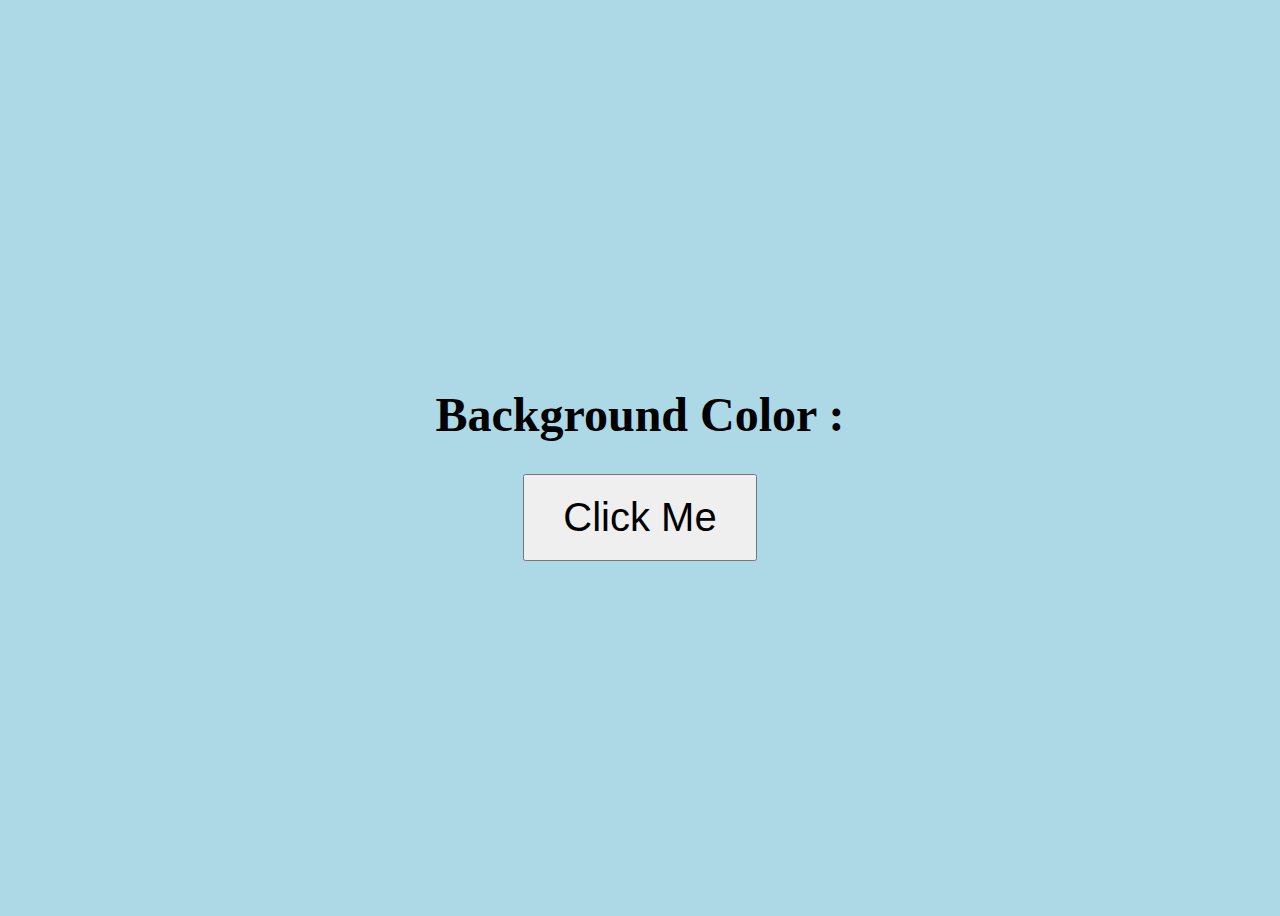
<file: project-01-counter/index.html>
<!DOCTYPE html>
<html lang="en">
<head>
  <meta charset="UTF-8">
  <meta name="viewport" content="width=device-width, initial-scale=1.0">
  <title>Simple Color Flipper</title>
  <link rel="stylesheet" href="style.css">
</head>
<body>
  <section class="flipper">
    <h1>
      Background Color : <span class="color"></span> 
    </h1>
    <button class="js-button">Click Me</button>
  </section>


  <script src="script.js"></script>
</body>
</html>
</file>
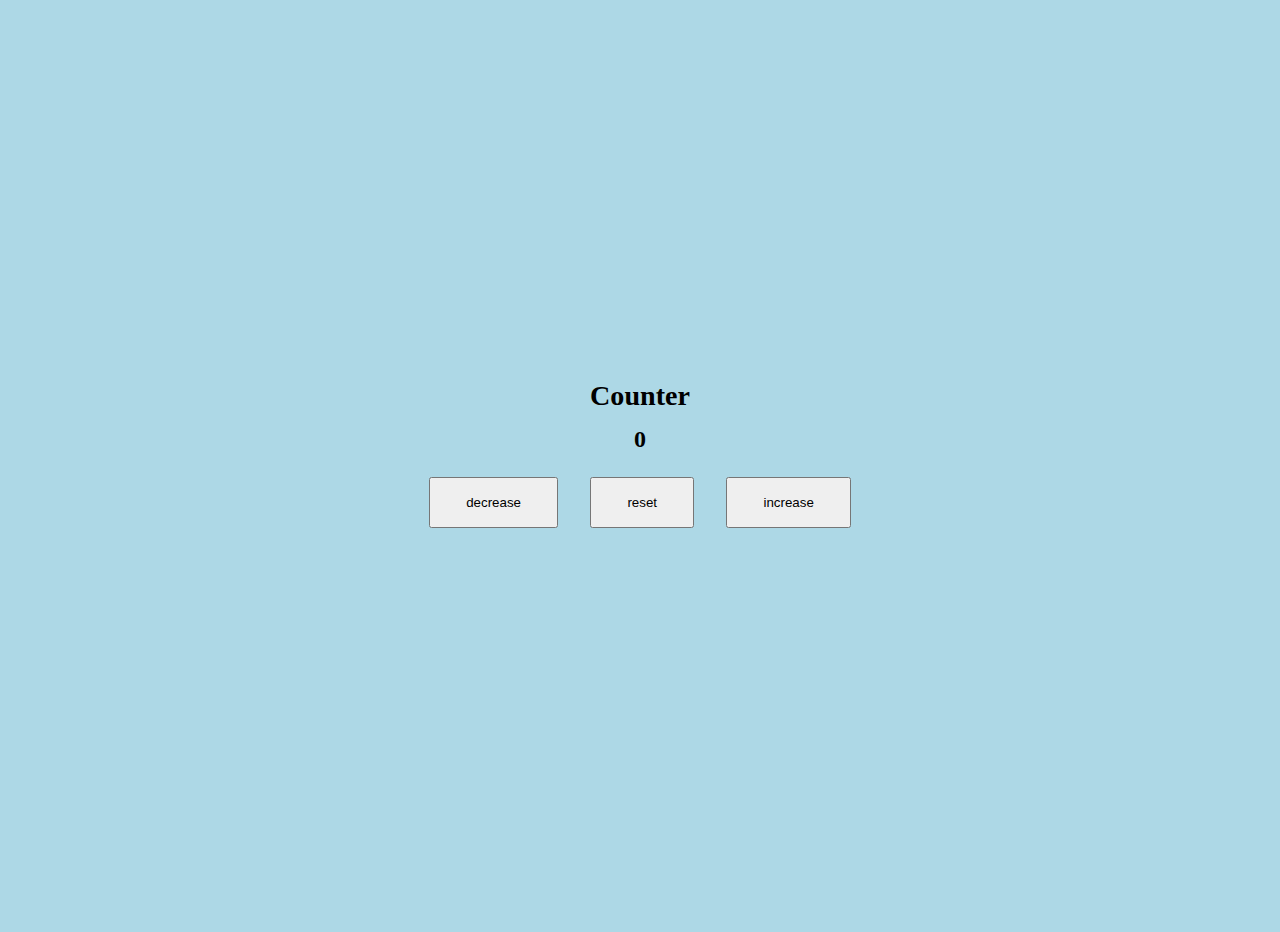
<file: project-02-counter/index.html>
<!DOCTYPE html>
<html lang="en">
<head>
  <meta charset="UTF-8">
  <meta name="viewport" content="width=device-width, initial-scale=1.0">
  <title>Counter</title>
  <link rel="stylesheet" href="style.css">
</head>
<body>
  <div class="container">
    <h3>
      Counter
    </h3>
    <h4 class="show-color">
      0
    </h4>
    <div class="btn-container">
    <button class="btn decrease">decrease</button>
    <button class="btn reset">reset</button>
    <button class="btn increase">increase</button>
    </div>
  </div>


  <script src="script.js"></script>
</body>
</html>
</file>
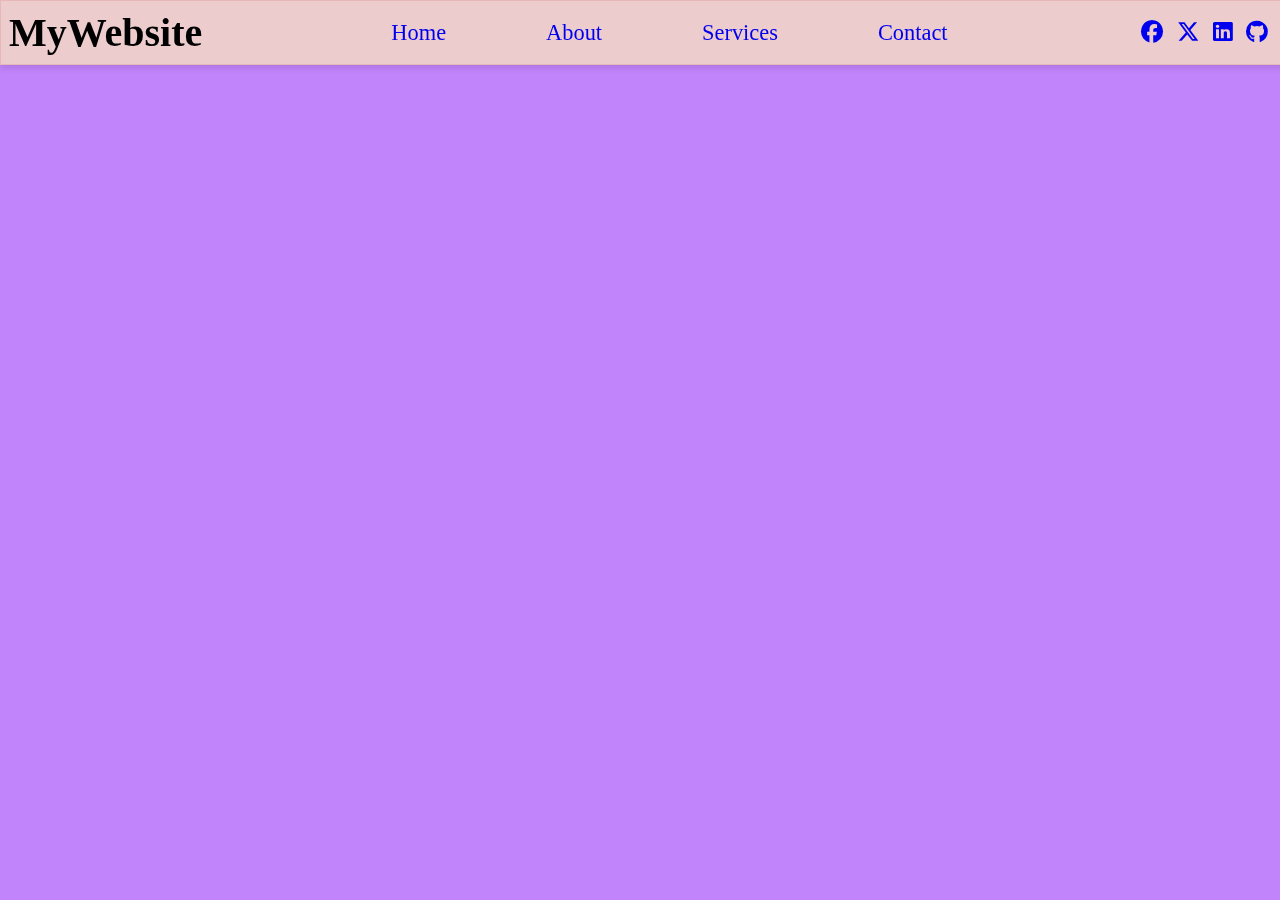
<file: project-04-navbar/index.html>
<!DOCTYPE html>
<html lang="en">
  <head>
  <meta charset="UTF-8">
  <meta name="viewport" content="width=device-width, initial-scale=1.0">
  <link rel="stylesheet" href="https://cdnjs.cloudflare.com/ajax/libs/font-awesome/6.5.1/css/all.min.css">
  <link rel="stylesheet" href="style.css">
  <title>Navbar</title>
</head>
<body>
  <section class="nav-header">
    <h1>
      MyWebsite
    </h1>

    <div class="media">
      <a href="#">Home</a>
      <a href="#">About</a>
      <a href="#">Services</a>
      <a href="#">Contact</a>
    </div>

    <div class="socials">
      <a href="#"><i class="fa-brands fa-facebook"></i></a>
      <a href="#"><i class="fa-brands fa-x-twitter"></i></a>
      <a href="#"><i class="fa-brands fa-linkedin"></i></a>
      <a href="#"><i class="fa-brands fa-github"></i></a>
    </div>

    <button class="bar nav-toggle">
      <i class="fa-solid fa-bars"></i> 
    </button>
  </section>
  
  <script src="script.js"></script>
</body>
</html>
</file>
<file: project-01-counter/style.css>
body {
  background-color:lightblue;
}
.flipper {
  display: flex;
  flex-direction: column;
 align-items: center;
 justify-content: center;
 height: 100vh;
  
}
h1{
  font-size: 3rem;
}
button {
 font-size: 2.5rem;
 padding: 1.2rem 2.4rem;
  
}
</file>
<file: project-02-counter/style.css>
*{
  margin: 0;
  padding: 0;
}

body {
  background-color: lightblue;
  font-size: 1.5rem;
}

.container {
  display: flex;
  flex-direction: column;
  align-items: center;
  justify-content: center;
  height: 100vh;
  margin: 1rem;
}

h3 {
  margin-bottom: 0.9rem;
}

.btn-container {
  display: flex;
}

.btn {
  margin: 1.5rem 1rem;
  padding: 1rem 2.2rem;
}
</file>
<file: project-04-navbar/style.css>
* {
  margin: 0;
  padding: 0;
}

body {
  background-color: rgb(193, 132, 250);

  
}

.nav-header {
  display: flex;
  justify-content: space-between;
  align-items: center;
  padding: 0.5rem;
  box-shadow: 0rem 0.2rem 0.4rem rgba(0, 0, 0, 0.1);


  position: fixed;
  top: 0;
  left: 0;
  right: 0;
  width: 100%;
  z-index: 100;

  background-color: rgb(236, 204, 204);
  border:0.1rem solid #e6b8b8;
               

}

h1 {
  font-size: 2.5rem;
  
}

a {
  text-decoration: none;
  font-size: 1.4rem;
   margin: 0 1rem;
}



.bar {
  font-size: 2.4rem;
  background: none;
  margin-right: 1.2rem;
  padding: 0;
  border: none;
  cursor: pointer;
}
@media screen and (min-width: 12rem) and (max-width: 76.8rem) {
 
  
  .media, .socials {
  height: 0;
  overflow: hidden;
  transition: all 0.3s;

}

.display-media, .display-socials {
    height: 9rem;
    display: flex;
    flex-direction: column;
    align-items: center;
    justify-items: center;
    margin-top: 3rem;
}
  
}

@media screen and (min-width: 76.8rem) and (max-width: 120rem) {
  .bar {
    display: none;
  }

  .socials a {
  margin: 0 0.3rem;
}
.socials {
  margin-right: 1rem;
}

.media a {
  margin: 0 3rem;
}
}
</file>
